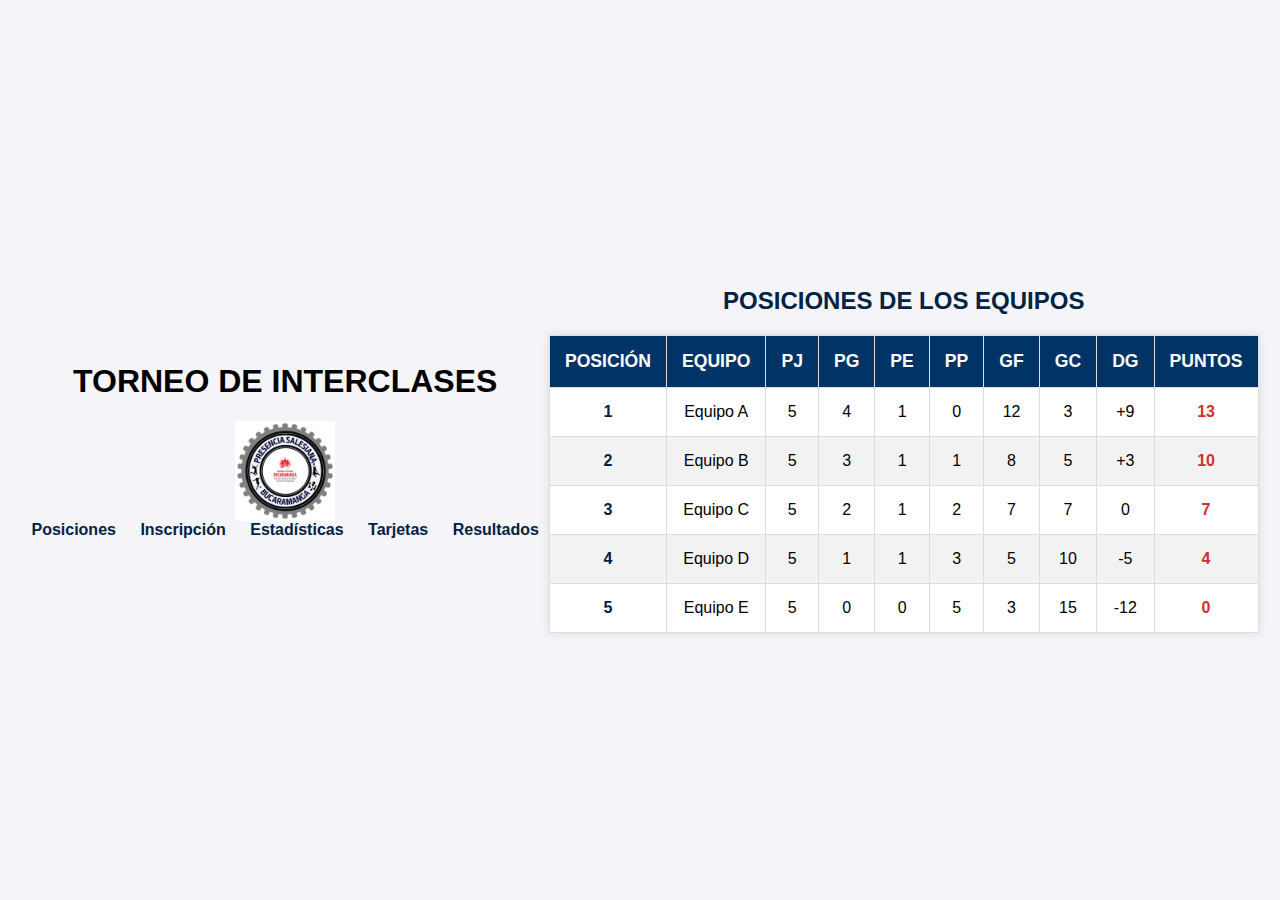
<file: Index.html>
<!DOCTYPE html>
<html lang="es">
<head>
    <meta charset="UTF-8">
    <meta name="viewport" content="width=device-width, initial-scale=1.0">
    <title>Posiciones de los Grupos</title>
    <link rel="stylesheet" href="posiciones.css">
</head>
<body>
    <header>
        <h1>TORNEO DE INTERCLASES</h1>
        <img src="Logo.png" alt="Logo del Torneo" class="logo">
        <nav>
            <ul>
                <li><a href="posiciones.html">Posiciones</a></li>
                <li><a href="inscripcion.html">Inscripción</a></li>
                <li><a href="estadisticas.html">Estadísticas</a></li>
                <li><a href="tarjetas.html">Tarjetas</a></li>
                <li><a href="resultados.html">Resultados</a></li>
            </ul>
        </nav>
    </header>

    <main>
        <section>
            <h2>POSICIONES DE LOS EQUIPOS</h2>
            <table>
                <thead>
                    <tr>
                        <th>Posición</th>
                        <th>Equipo</th>
                        <th>PJ</th>
                        <th>PG</th>
                        <th>PE</th>
                        <th>PP</th>
                        <th>GF</th>
                        <th>GC</th>
                        <th>DG</th>
                        <th>Puntos</th>
                    </tr>
                </thead>
                <tbody>
                    <tr>
                        <td>1</td>
                        <td>Equipo A</td>
                        <td>5</td>
                        <td>4</td>
                        <td>1</td>
                        <td>0</td>
                        <td>12</td>
                        <td>3</td>
                        <td>+9</td>
                        <td>13</td>
                    </tr>
                    <tr>
                        <td>2</td>
                        <td>Equipo B</td>
                        <td>5</td>
                        <td>3</td>
                        <td>1</td>
                        <td>1</td>
                        <td>8</td>
                        <td>5</td>
                        <td>+3</td>
                        <td>10</td>
                    </tr>
                    <tr>
                        <td>3</td>
                        <td>Equipo C</td>
                        <td>5</td>
                        <td>2</td>
                        <td>1</td>
                        <td>2</td>
                        <td>7</td>
                        <td>7</td>
                        <td>0</td>
                        <td>7</td>
                    </tr>
                    <tr>
                        <td>4</td>
                        <td>Equipo D</td>
                        <td>5</td>
                        <td>1</td>
                        <td>1</td>
                        <td>3</td>
                        <td>5</td>
                        <td>10</td>
                        <td>-5</td>
                        <td>4</td>
                    </tr>
                    <tr>
                        <td>5</td>
                        <td>Equipo E</td>
                        <td>5</td>
                        <td>0</td>
                        <td>0</td>
                        <td>5</td>
                        <td>3</td>
                        <td>15</td>
                        <td>-12</td>
                        <td>0</td>
                    </tr>
                </tbody>
            </table>
        </section>
    </main>
    <script src="posiciones.js"></script>

    <audio id="musicaFondo" autoplay loop>
        <source src="Pa la Selección La T y La M.mp3" type="audio/mpeg">
    </audio>
</body>
</html>
</file>
<file: posiciones.css>
body {
    font-family: 'Arial', sans-serif;
    background-color: #f4f4f9; 
    margin: 0;
    padding: 0;
    display: flex;
    justify-content: center;
    align-items: center;
    height: 100vh;
}

header {
    text-align: center;
    margin-bottom: 20px;
}

nav ul {
    list-style-type: none;
    padding: 0;
    margin: 0;
    text-align: center;
}

nav ul li {
    display: inline;
    margin: 0 10px;
}

nav ul li a {
    color: #002244;
    text-decoration: none;
    font-weight: bold;
}

.logo {
    width: 100px;
    display: block;
    margin: 0 auto;
}


table {
    width: 80%;
    max-width: 900px;
    margin: 0 auto;
    border-collapse: collapse;
    box-shadow: 0px 0px 10px rgba(0, 0, 0, 0.1);
}

thead {
    background-color: #004488; 
    color: white;
    font-size: 1.1rem;
    text-transform: uppercase;
}

th, td {
    padding: 15px;
    text-align: center;
    border: 1px solid #ddd;
}

tbody tr:nth-child(even) {
    background-color: #f2f2f2;
}

tbody tr:nth-child(odd) {
    background-color: #ffffff;
}

tbody tr:hover {
    background-color: #e0f7fa; 
}

th {
    background-color: #003366; 
    color: white;
}

td {
    font-size: 1rem;
}

tbody tr td:first-child {
    font-weight: bold;
    color: #002244; 
}


tbody tr td:last-child {
    font-weight: bold;
    color: #d32f2f; 
}


main {
    display: flex;
    justify-content: center;
    align-items: center;
    flex-direction: column;
}

section {
    text-align: center;
}

h2 {
    color: #002244;
}


@media (max-width: 600px) {
    table {
        width: 100%;
    }

    th, td {
        padding: 10px;
        font-size: 0.9rem;
    }

    nav ul li {
        display: block;
        margin: 5px 0;
    }

    .logo {
        width: 80px;
    }
}
</file>
